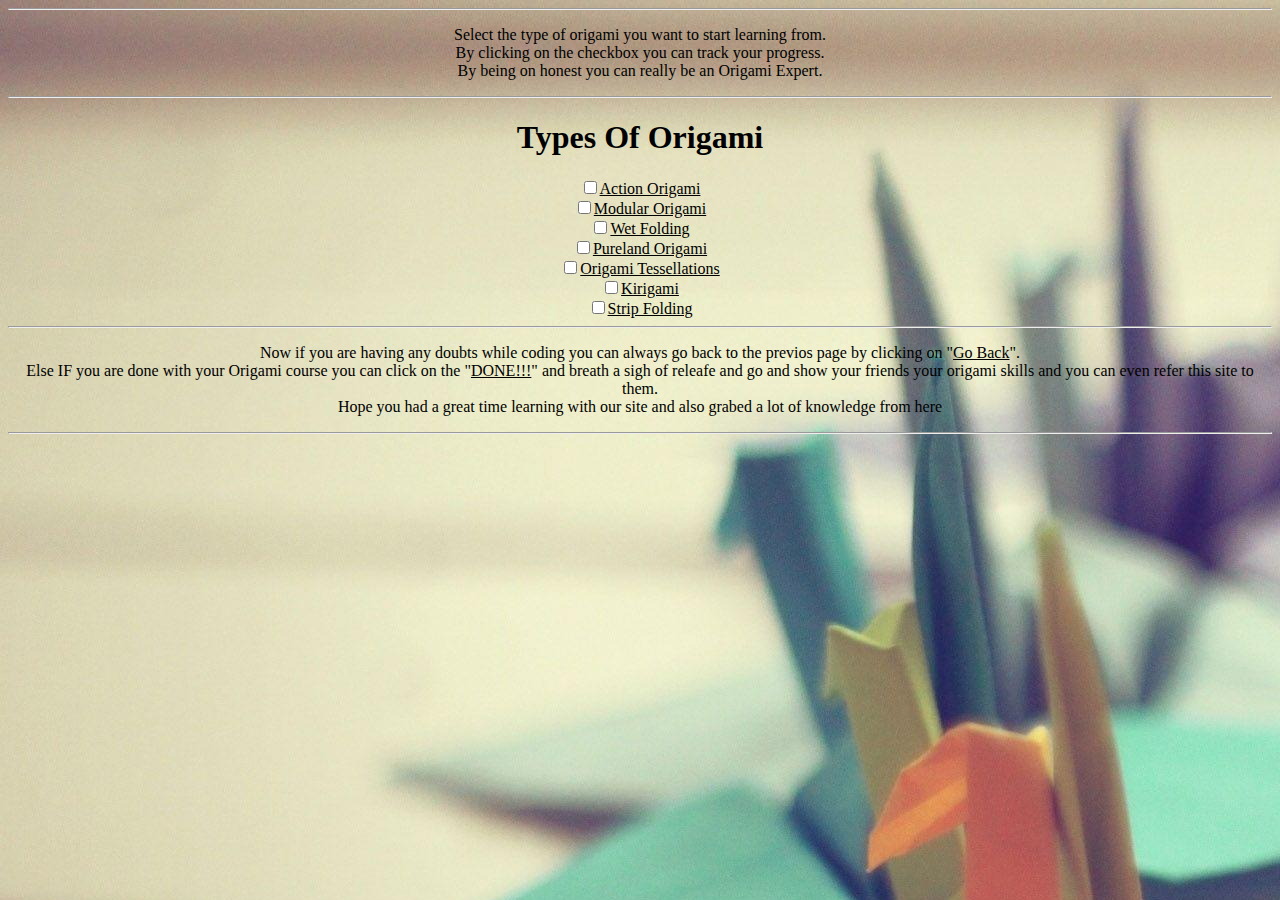
<file: SecondPage.html>
<!DOCTYPE html>
<html>
<head>
<title>Origami In Real Life</title>
<link rel="stylesheet" type="text/css" href="style.css">
<style>
    body{
        background-image: url("OW2.jpeg")
    }
    *{
    color: black
}
</style>
</head>

<body >
    <div class = "Page2">
    <center>
        <hr>
        <p> Select the type of origami you want to start learning from.<br> By clicking on the checkbox you can track your progress.<br> By being on honest you can really be an Origami Expert.
        </p>
        <hr>
        <h1>Types Of Origami</h1>
        <input type="checkbox" name="TOO" value="1"><a href="https://bit.ly/3fNHRlF">Action Origami</a><br>
        <input type="checkbox" name="TOO" value="2"><a href="https://bit.ly/33rLys0">Modular Origami</a><br>
        <input type="checkbox" name="TOO" value="3"><a href="https://bit.ly/2VfSqnR">Wet Folding</a><br>
        <input type="checkbox" name="TOO" value="4"><a href="https://bit.ly/3moeHfp">Pureland Origami</a><br>
        <input type="checkbox" name="TOO" value="5"><a href="https://bit.ly/33uaqQ4">Origami Tessellations</a><br>
        <input type="checkbox" name="TOO" value="6"><a href="https://bit.ly/2VeWV2h">Kirigami</a><br>
        <input type="checkbox" name="TOO" value="7"><a href="https://bit.ly/33sFCiL">Strip Folding</a><br>
        <hr>
        <p> Now if you are having any doubts while coding you can always go back to the previos page by clicking on "<a href="index.html">Go Back</a>". <br> Else IF you are done with your Origami course you can click on the "<a href="thridPage.html">DONE!!!</a>"
            and breath a sigh of releafe and go and show your friends your origami skills and you can even refer this site to them.<br> Hope you had a great time learning with our site and also grabed a lot of knowledge from here</p>
        <hr>
    </center>
    </div>
</body>

</html>
</file>
<file: style.css>
.origami:hover{
    transform: scale(0.75);
}
*{
    color: white
}
</file>
